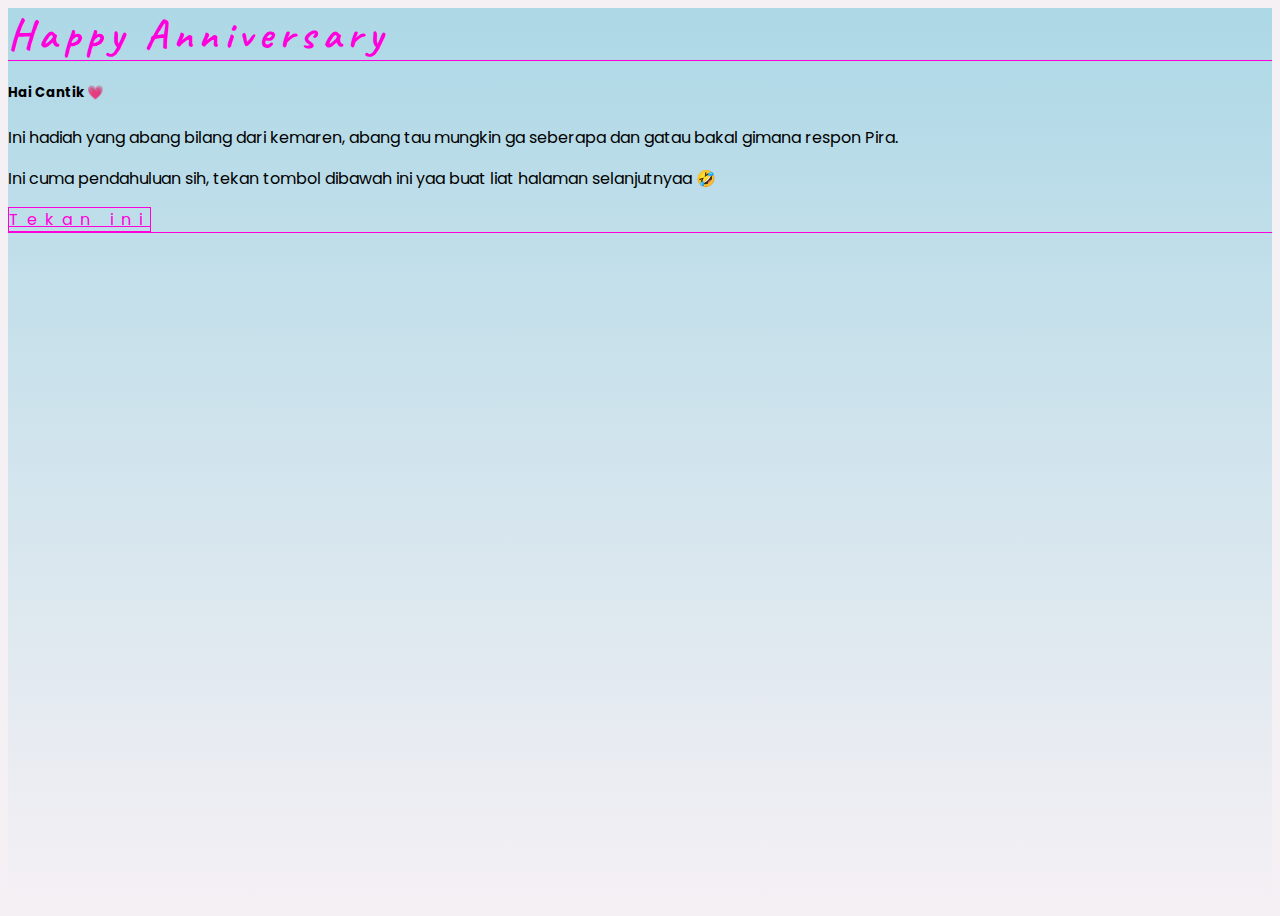
<file: index.html>
<!DOCTYPE html>
<html lang="en">
  <head>
    <meta charset="utf-8" />
    <meta name="viewport" content="width=device-width, initial-scale=1" />
    <title>Happy Anniversary</title>

    <!-- Font -->
    <link rel="preconnect" href="https://fonts.googleapis.com" />
    <link rel="preconnect" href="https://fonts.gstatic.com" crossorigin />
    <link
      href="https://fonts.googleapis.com/css2?family=Caveat:wght@500&family=Poppins:wght@100;300;500;800&display=swap"
      rel="stylesheet"
    />

    <!-- Bootstrap CSS dan JS -->
    <link
      href="https://cdn.jsdelivr.net/npm/bootstrap@5.3.2/dist/css/bootstrap.min.css"
      rel="stylesheet"
      integrity="sha384-T3c6CoIi6uLrA9TneNEoa7RxnatzjcDSCmG1MXxSR1GAsXEV/Dwwykc2MPK8M2HN"
      crossorigin="anonymous"
    />

    <!-- My CSS -->
    <link rel="stylesheet" href="css/style.css" />
  </head>
  <body>
    <!-- Hero section start -->
    <div class="container-fluid d-flex align-items-center">
      <div class="row w-100 h-100 justify-content-center align-items-center">
        <div class="col-md-5 col-10">
          <div class="card text-center">
            <div class="card-header">Happy Anniversary</div>
            <div class="card-body">
              <h5 class="card-title">Hai Cantik 💗</h5>
              <p class="card-text">
                Ini hadiah yang abang bilang dari kemaren, abang tau mungkin ga
                seberapa dan gatau bakal gimana respon Pira.
              </p>
              <p>
                Ini cuma pendahuluan sih, tekan tombol dibawah ini yaa buat liat
                halaman selanjutnyaa 🤣
              </p>
              <a href="home.html" class="btn btn-outline-dark">Tekan ini</a>
            </div>
            <div class="card-footer text-body-secondary"></div>
          </div>
        </div>
      </div>
    </div>
    <!-- Hero section end -->

    <!-- Bootstrap JS -->
    <script
      src="https://cdn.jsdelivr.net/npm/bootstrap@5.3.2/dist/js/bootstrap.bundle.min.js"
      integrity="sha384-C6RzsynM9kWDrMNeT87bh95OGNyZPhcTNXj1NW7RuBCsyN/o0jlpcV8Qyq46cDfL"
      crossorigin="anonymous"
    ></script>
  </body>
</html>
</file>
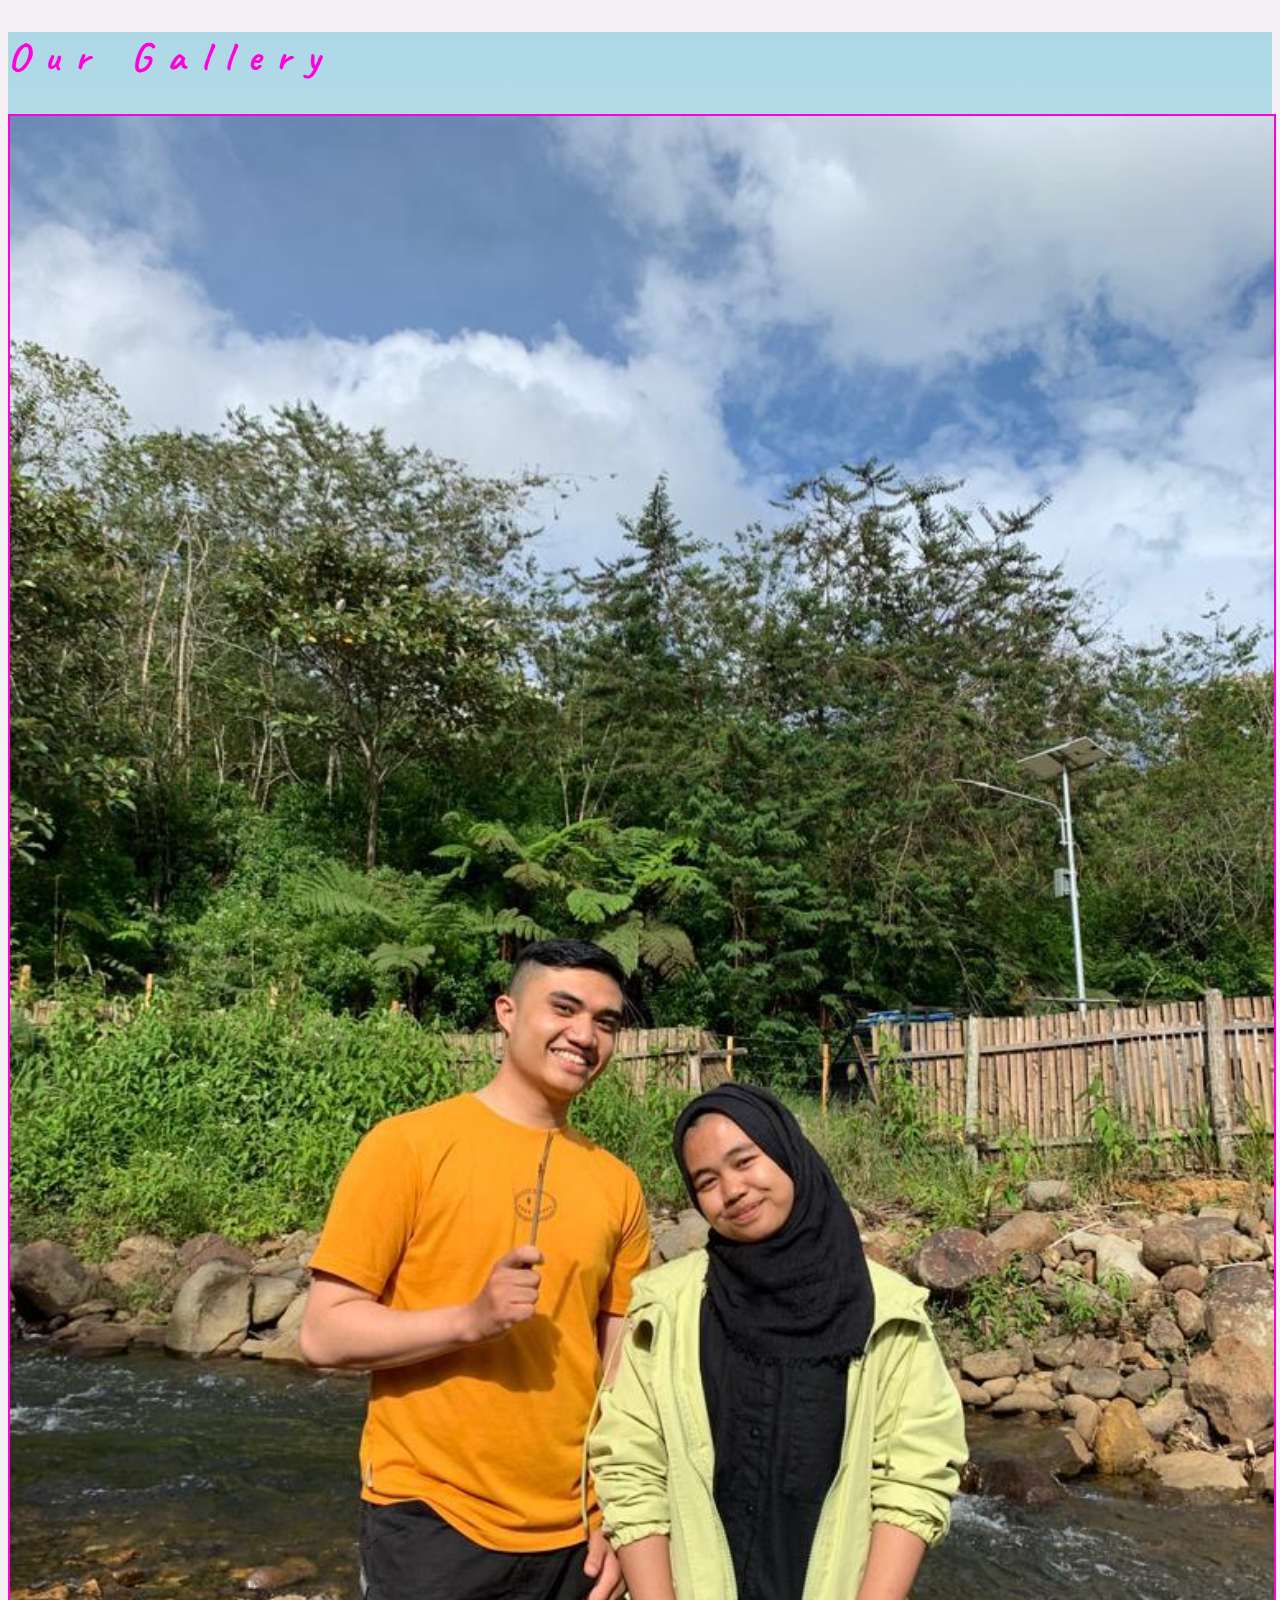
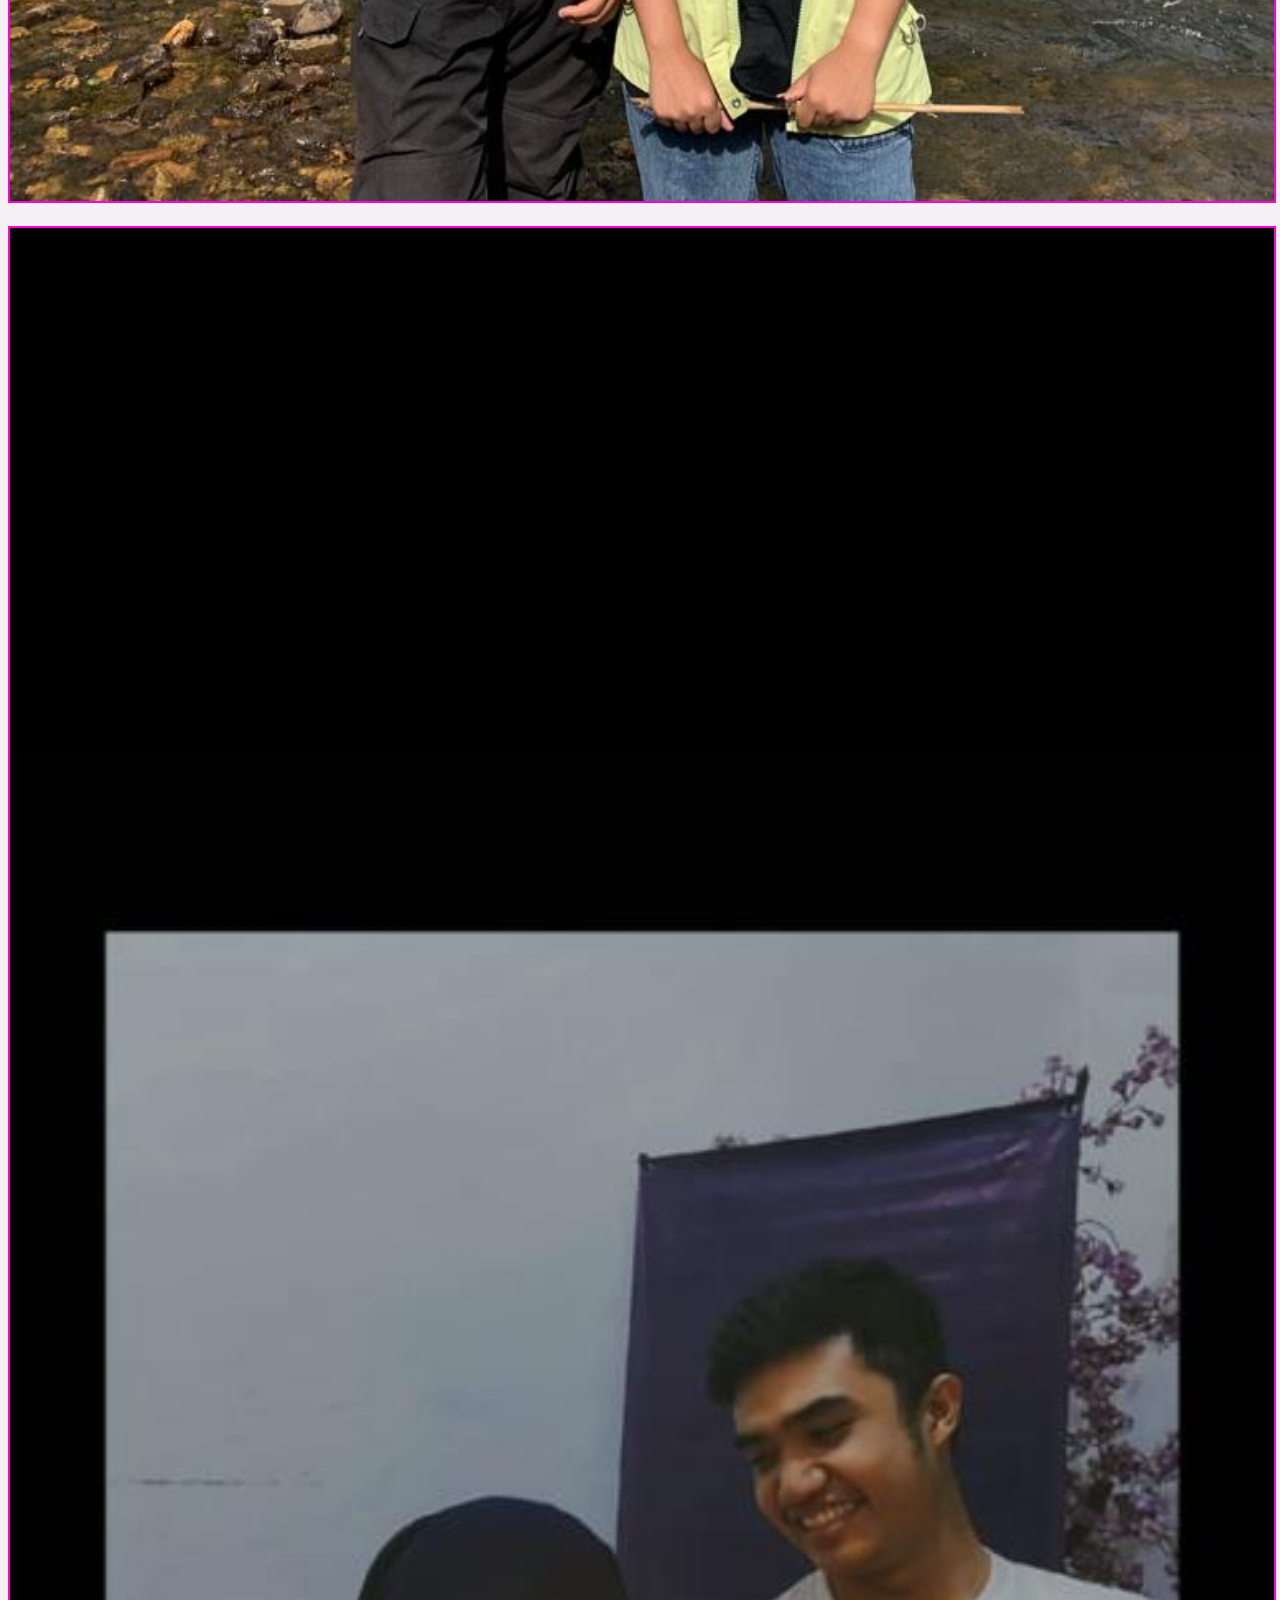
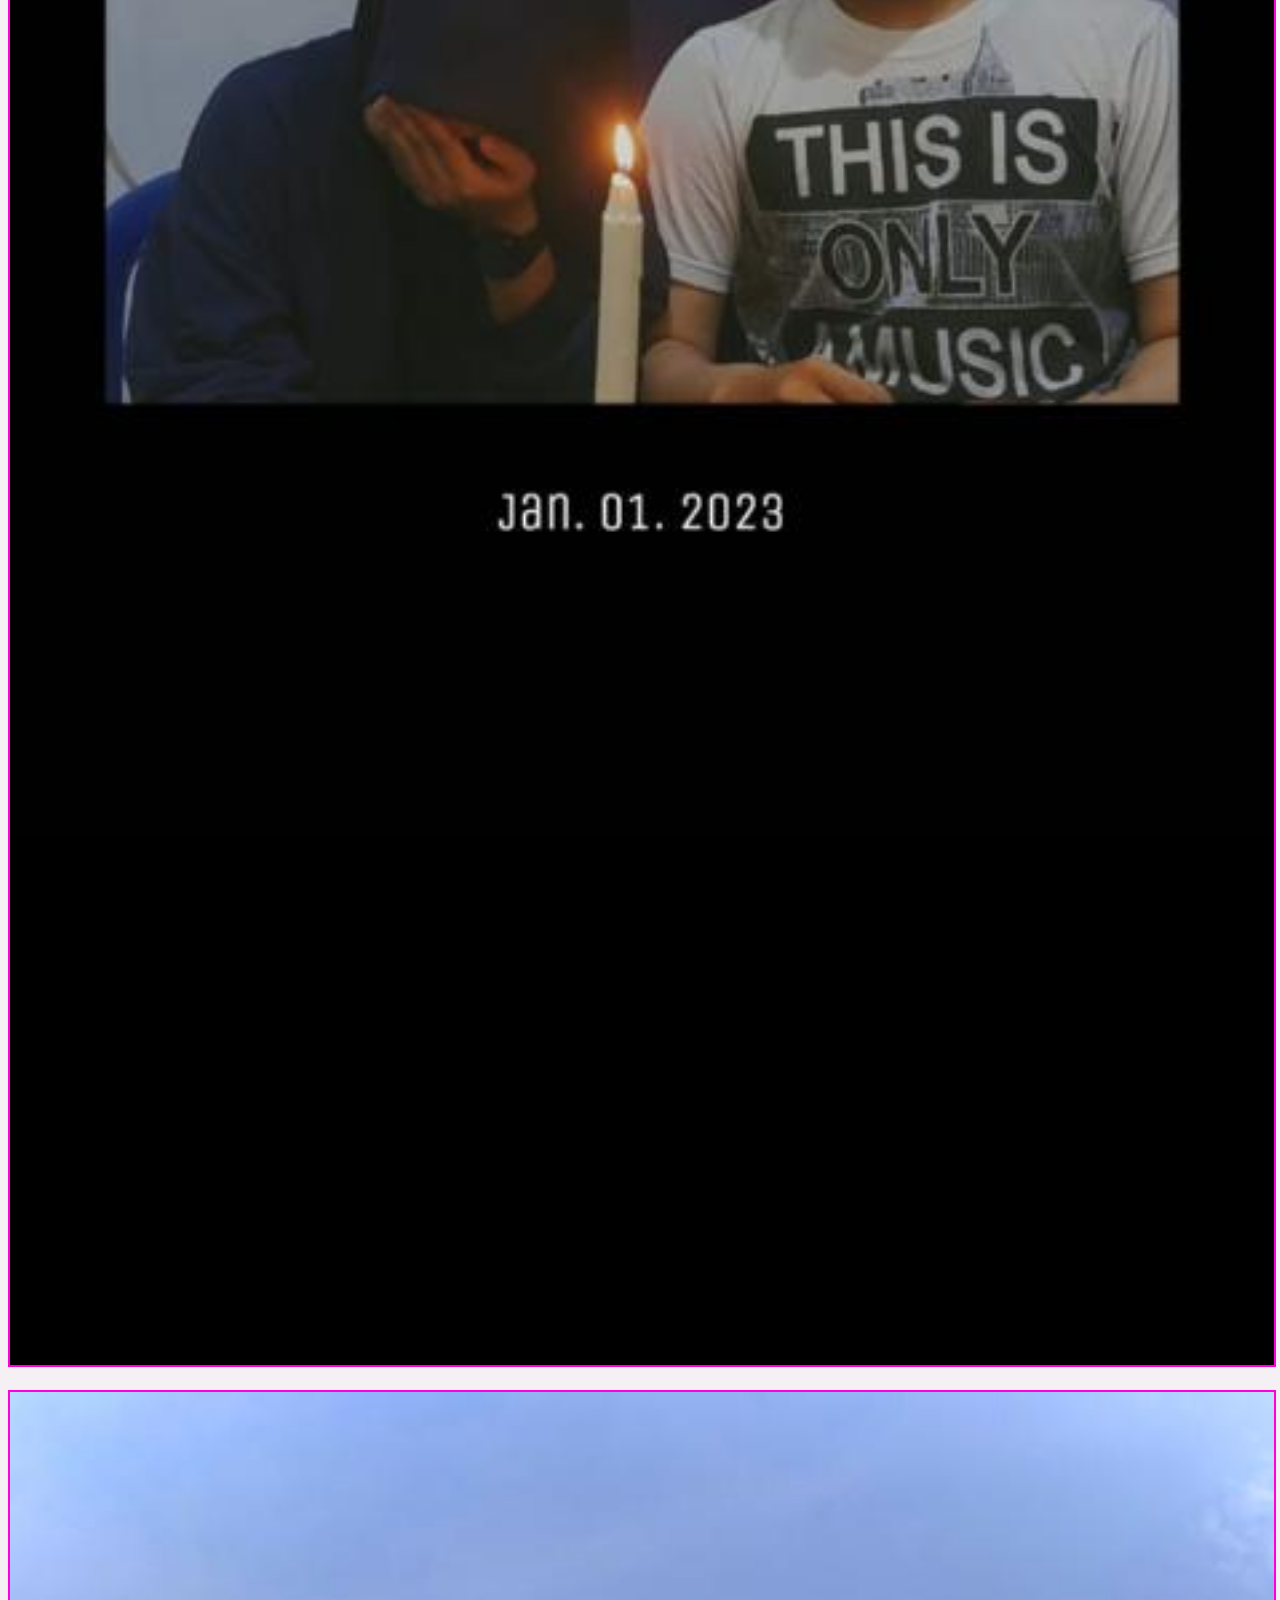
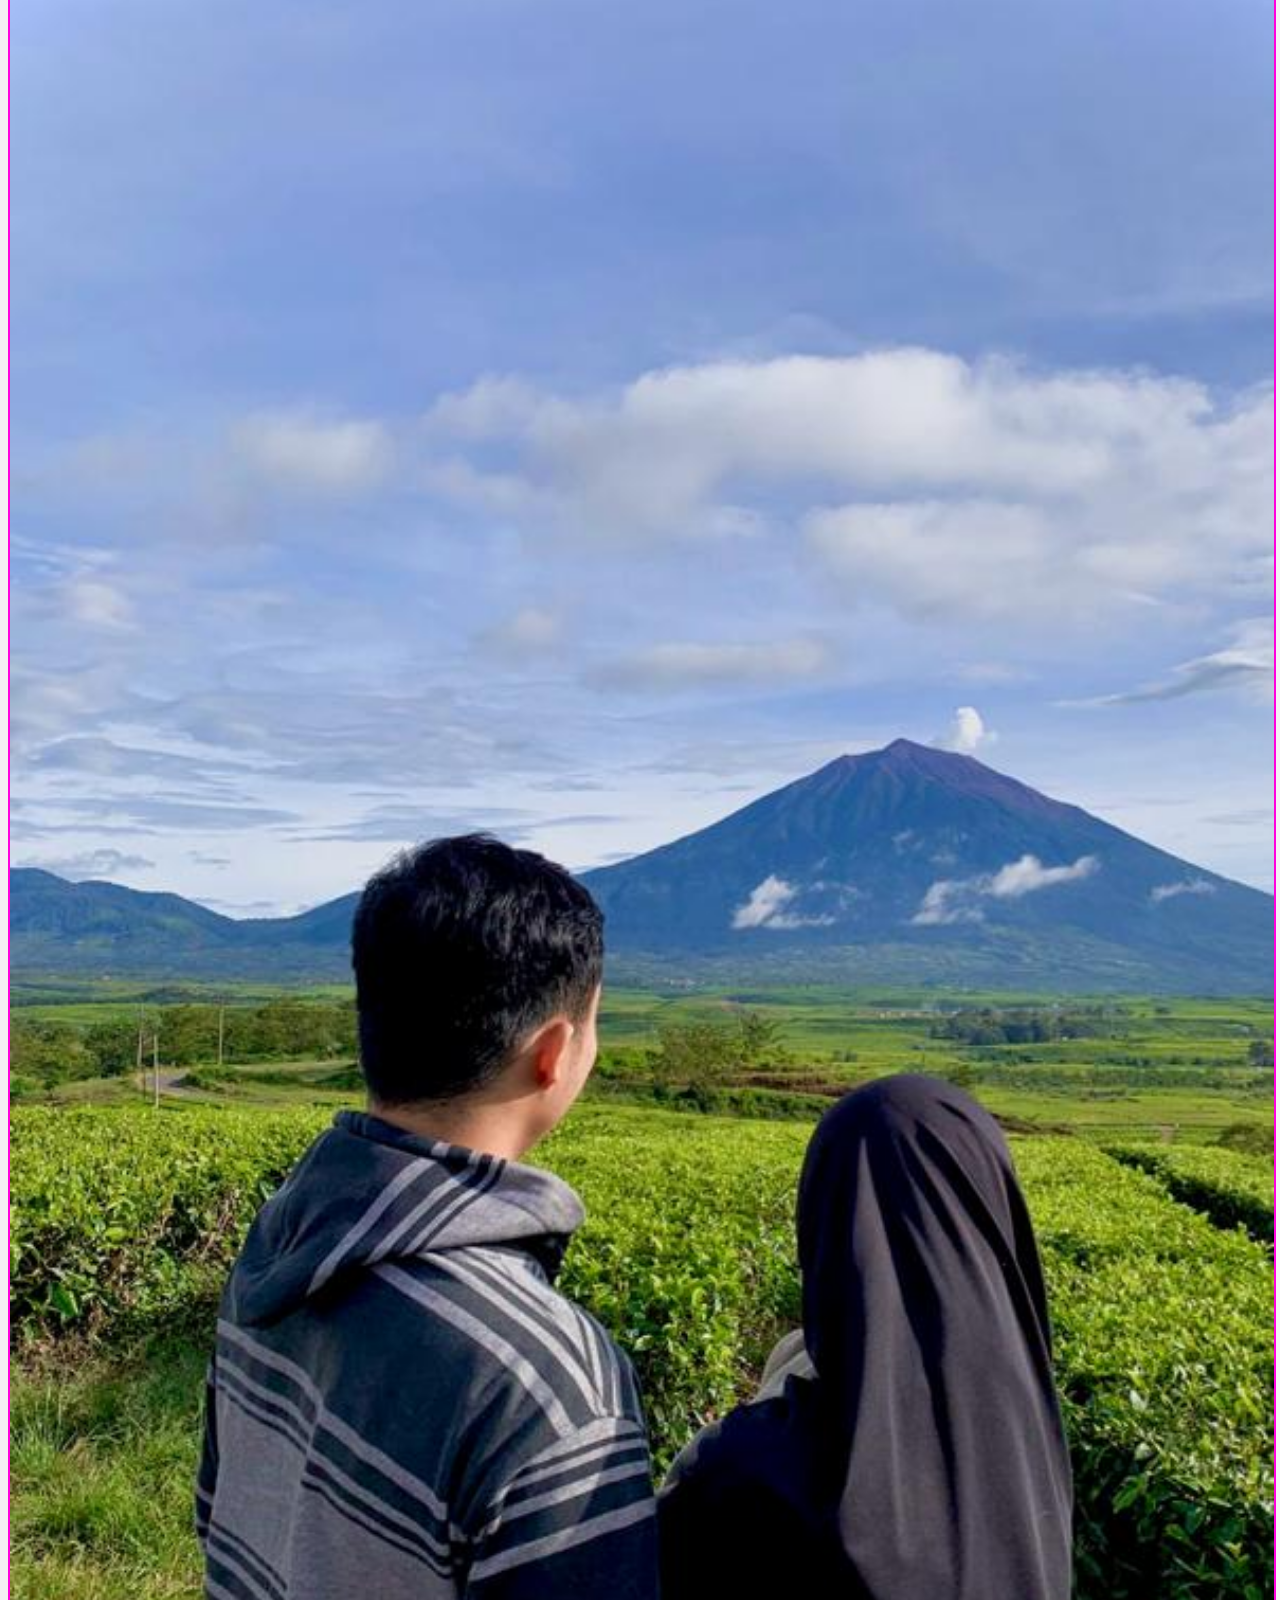
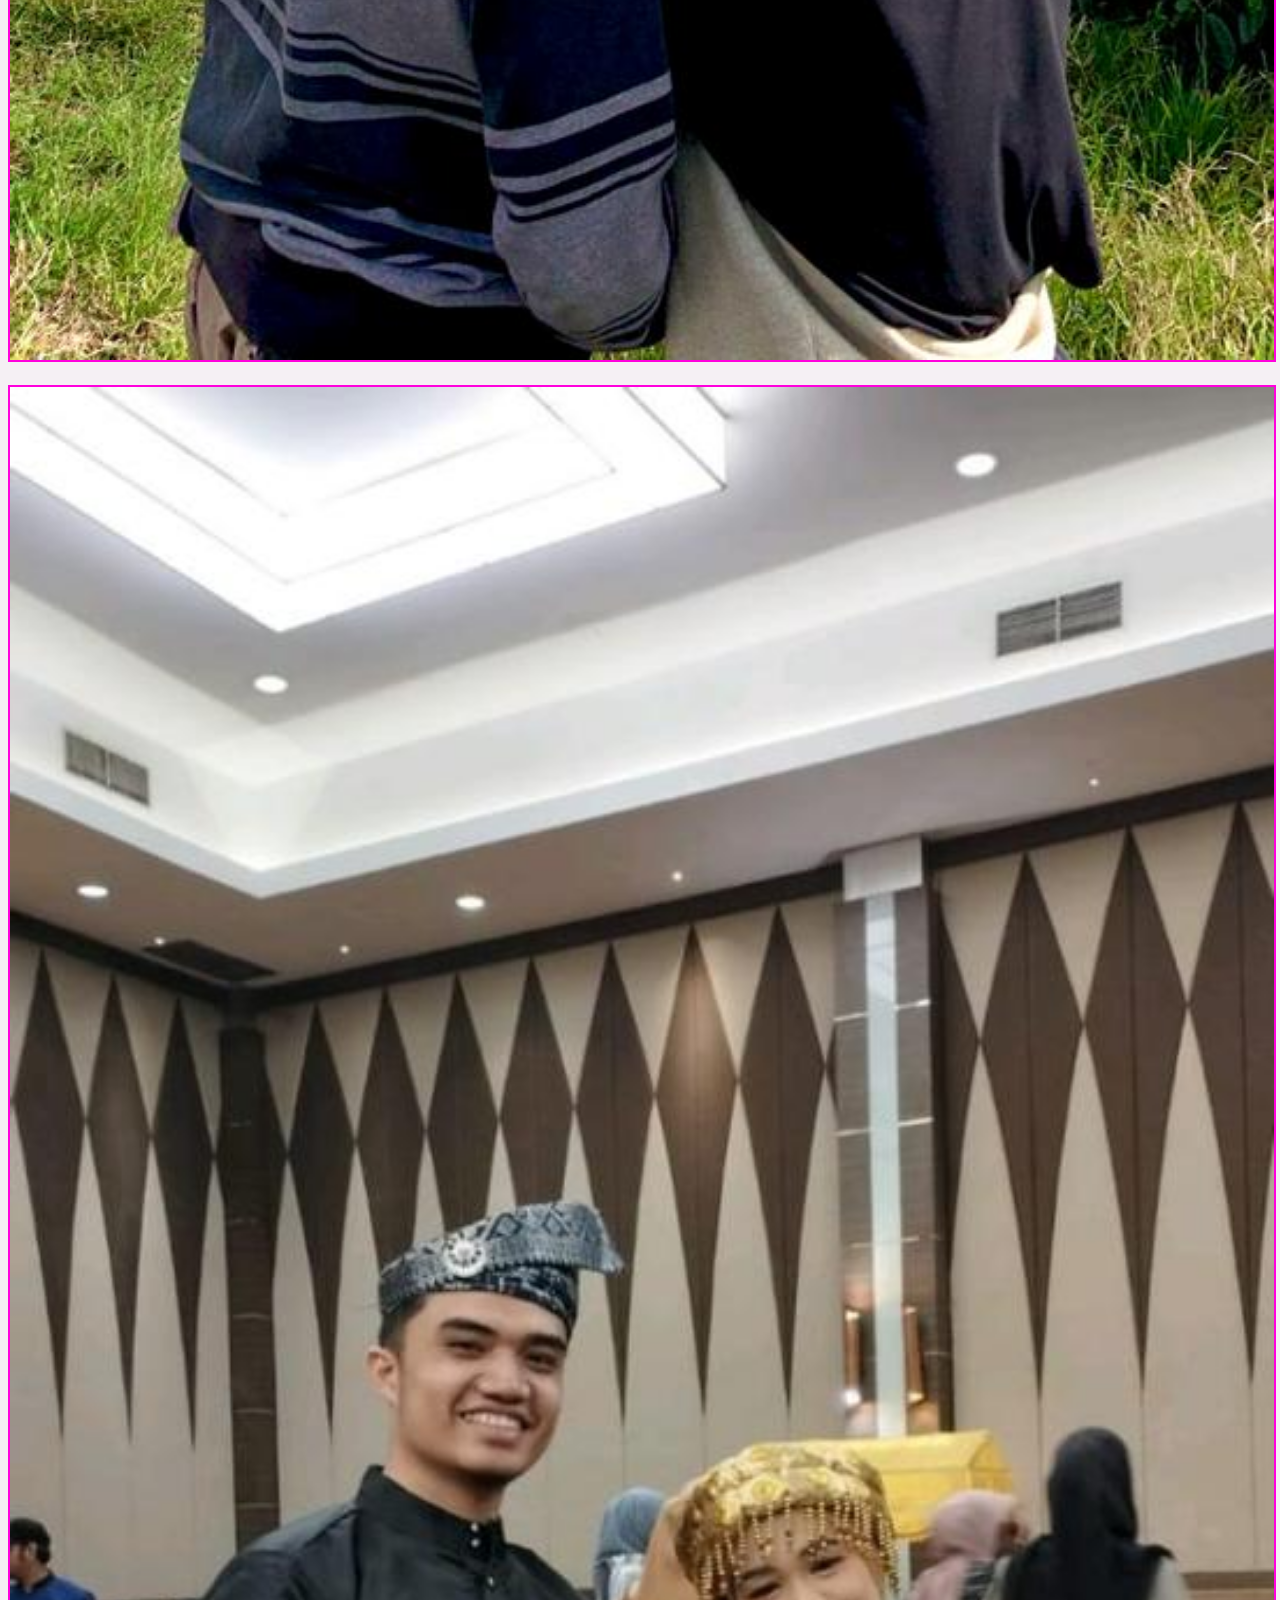
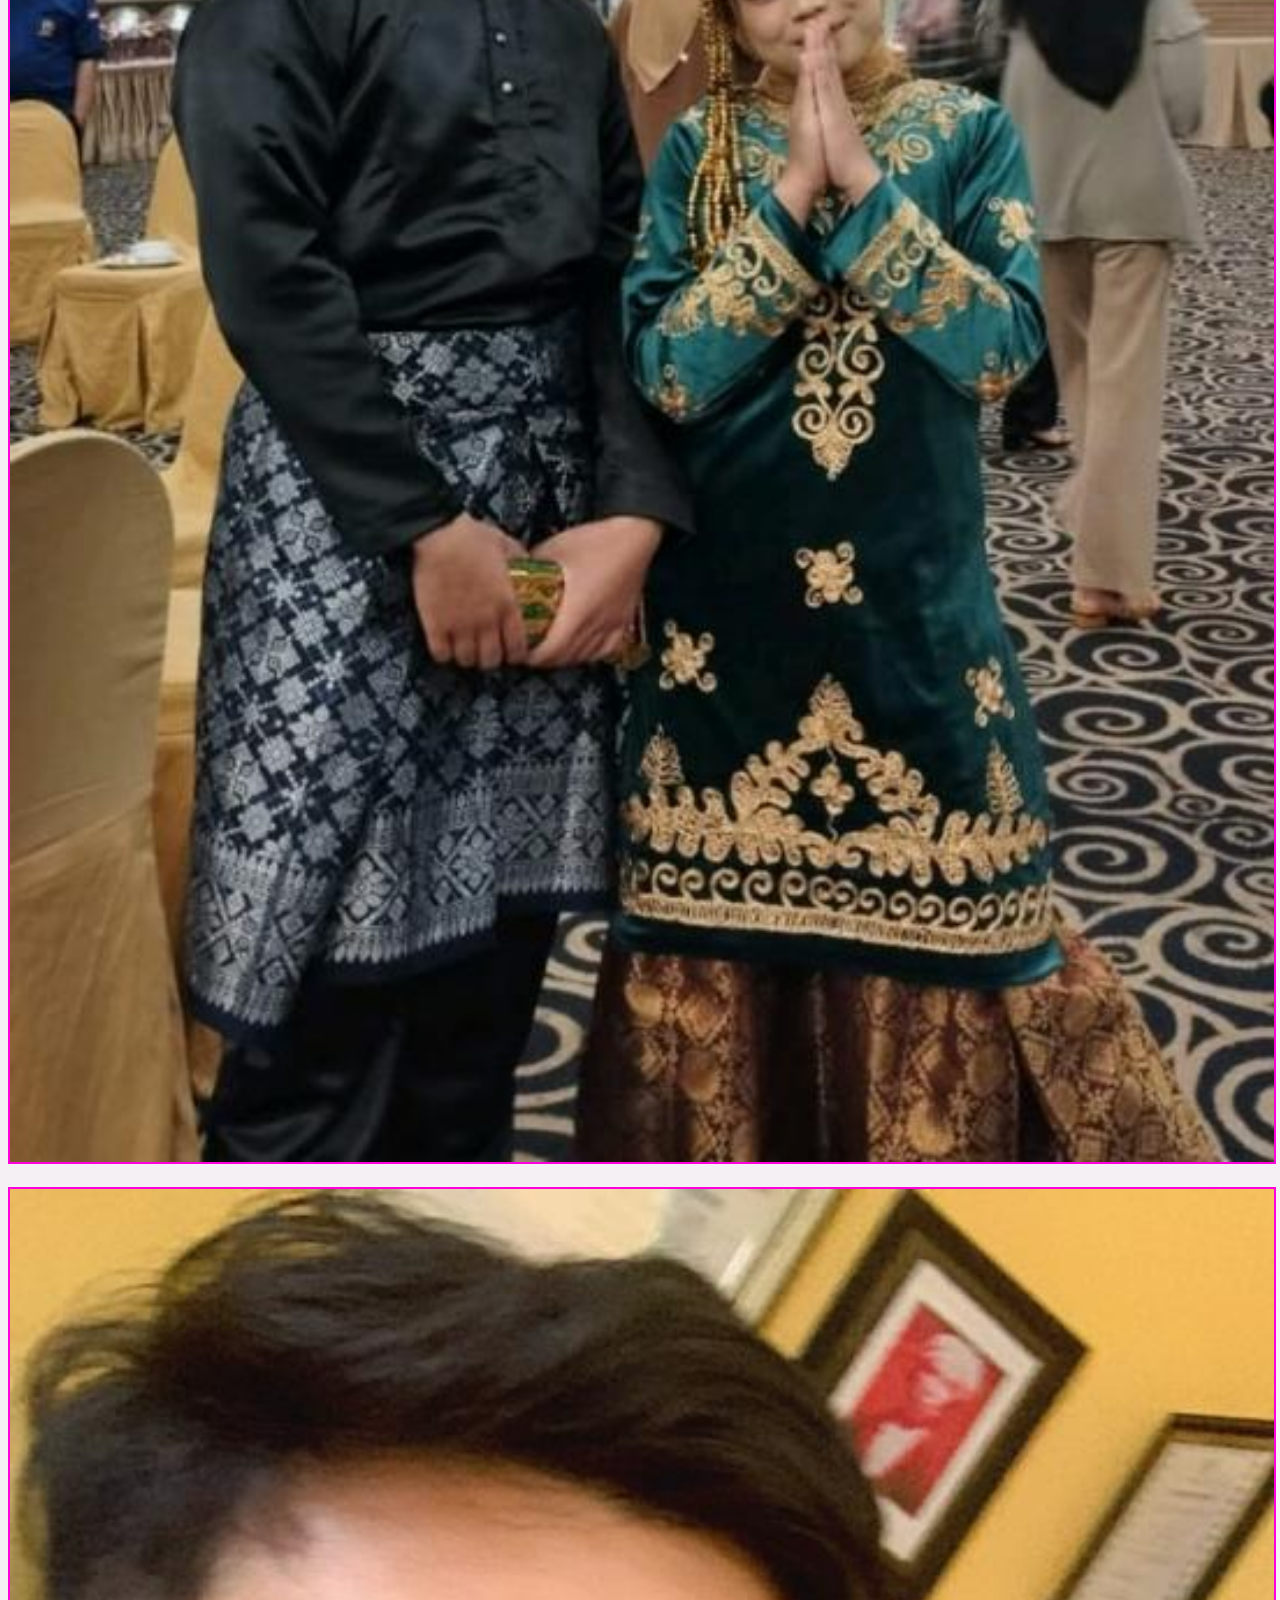
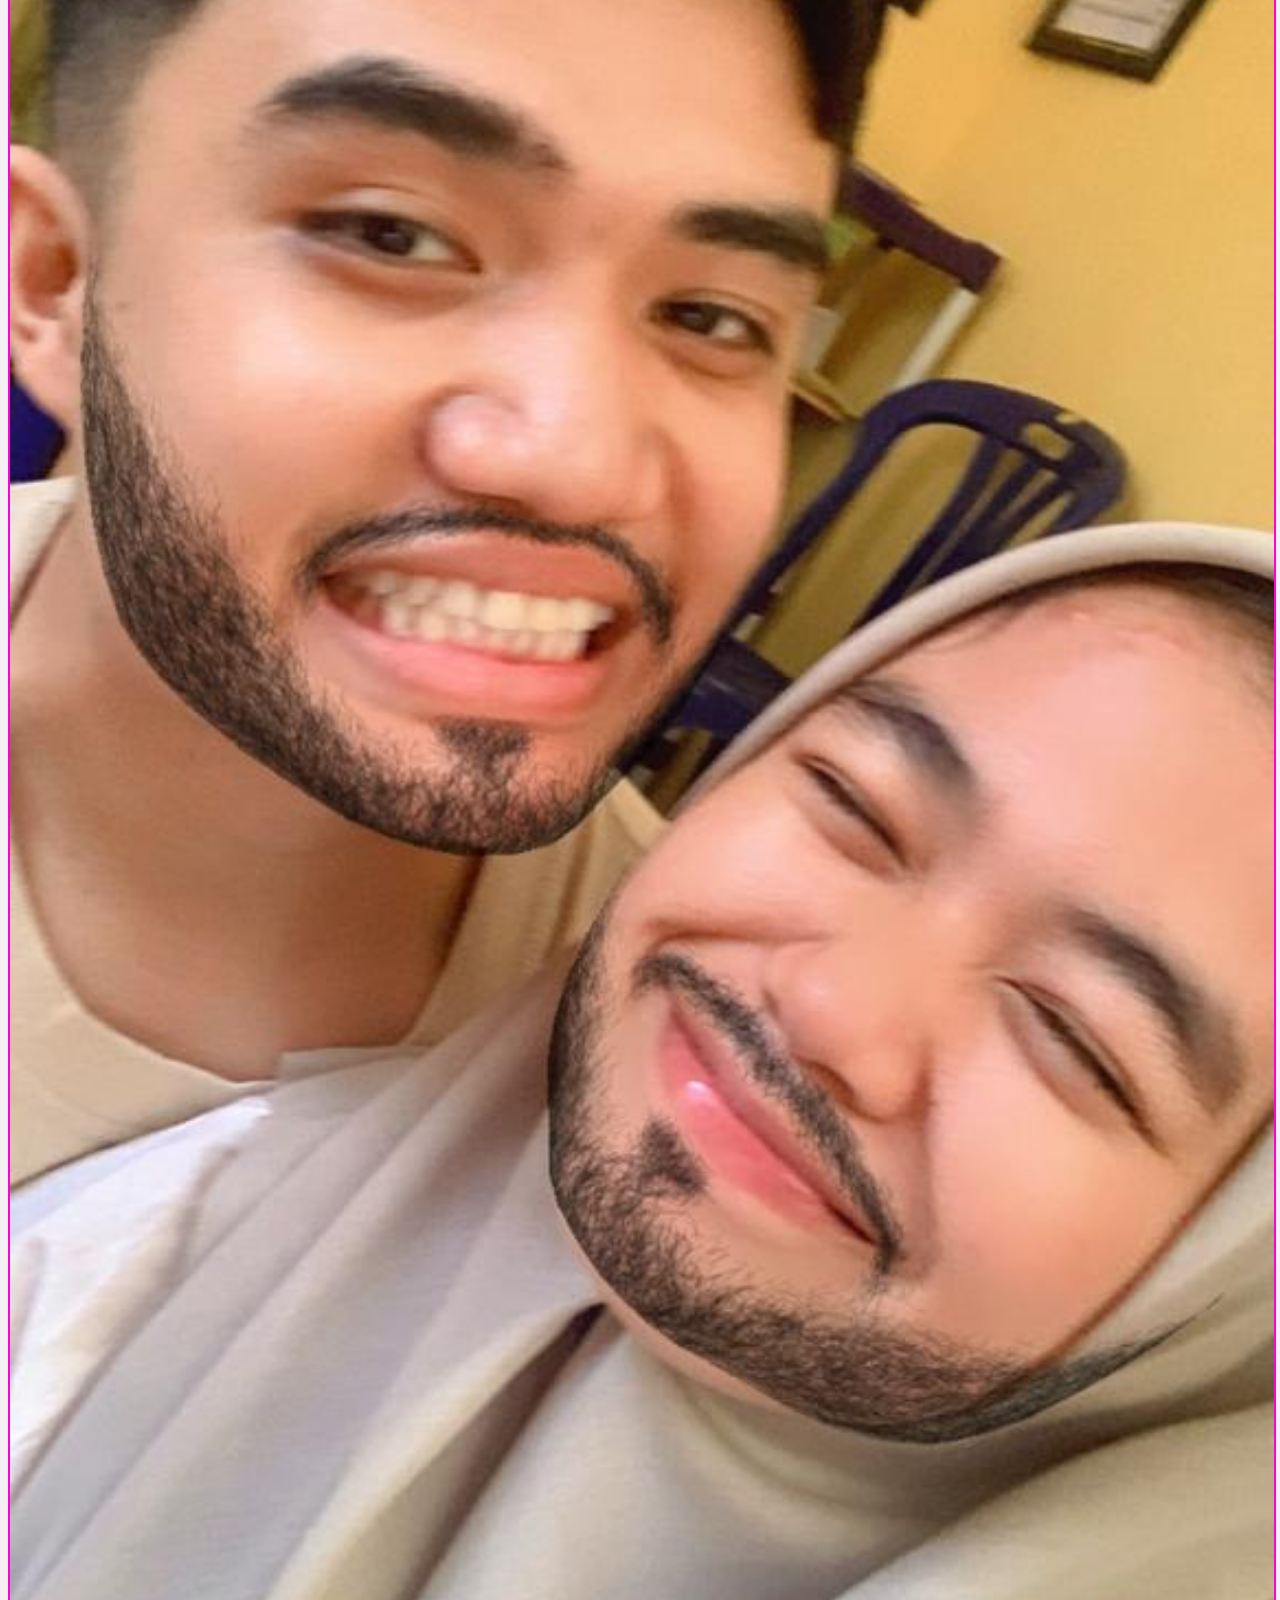
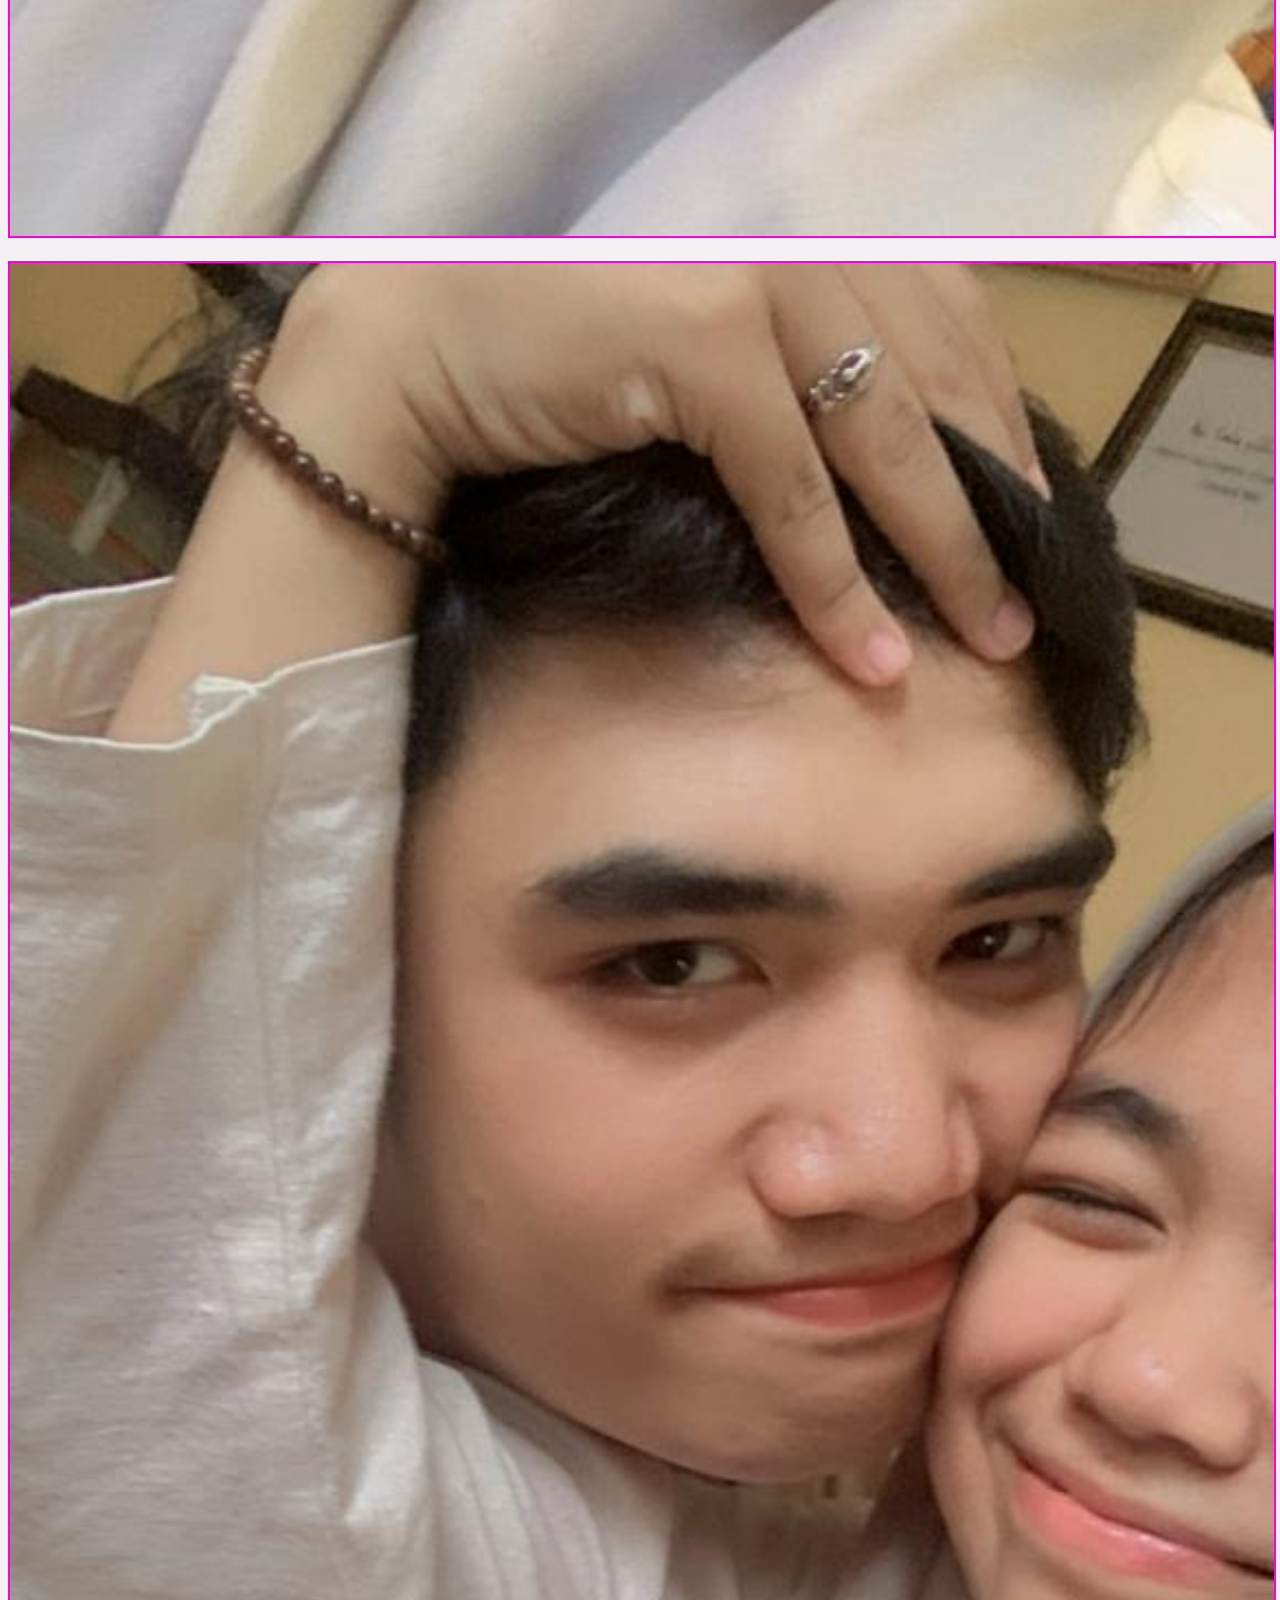
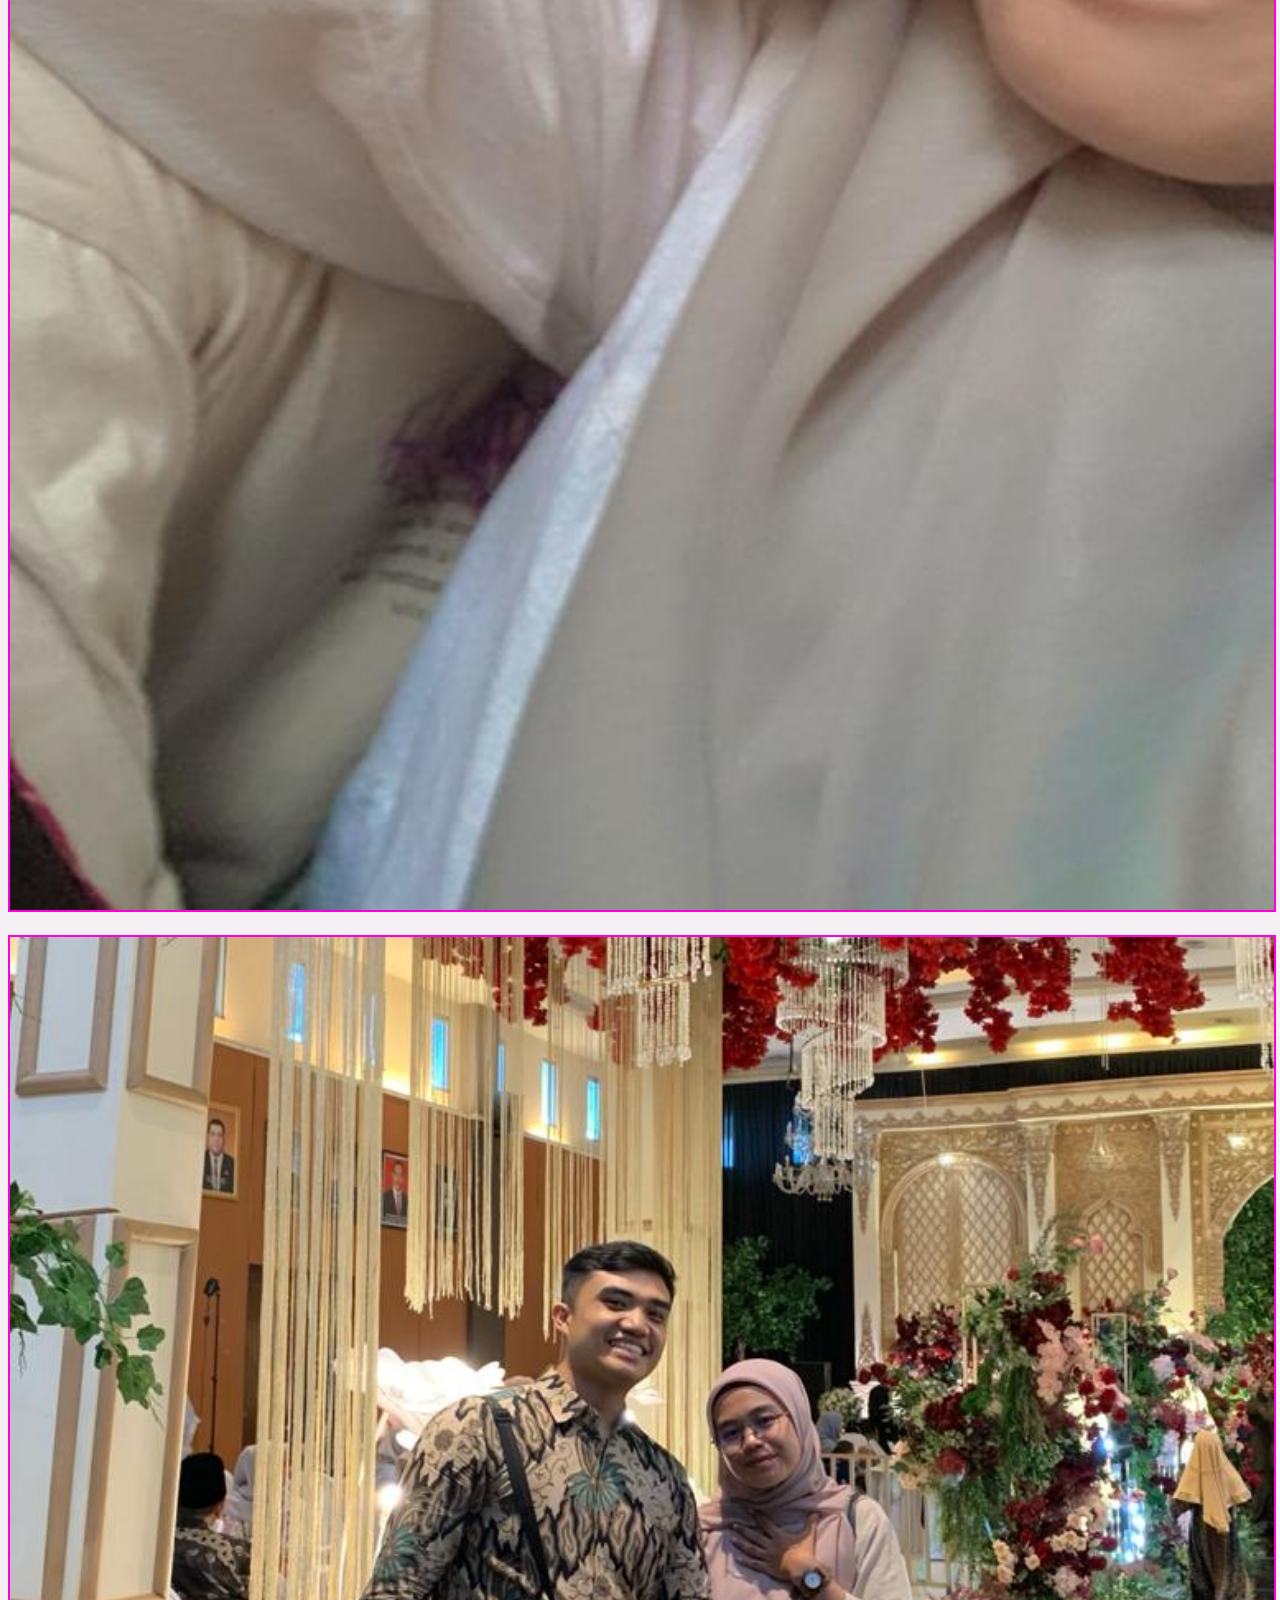
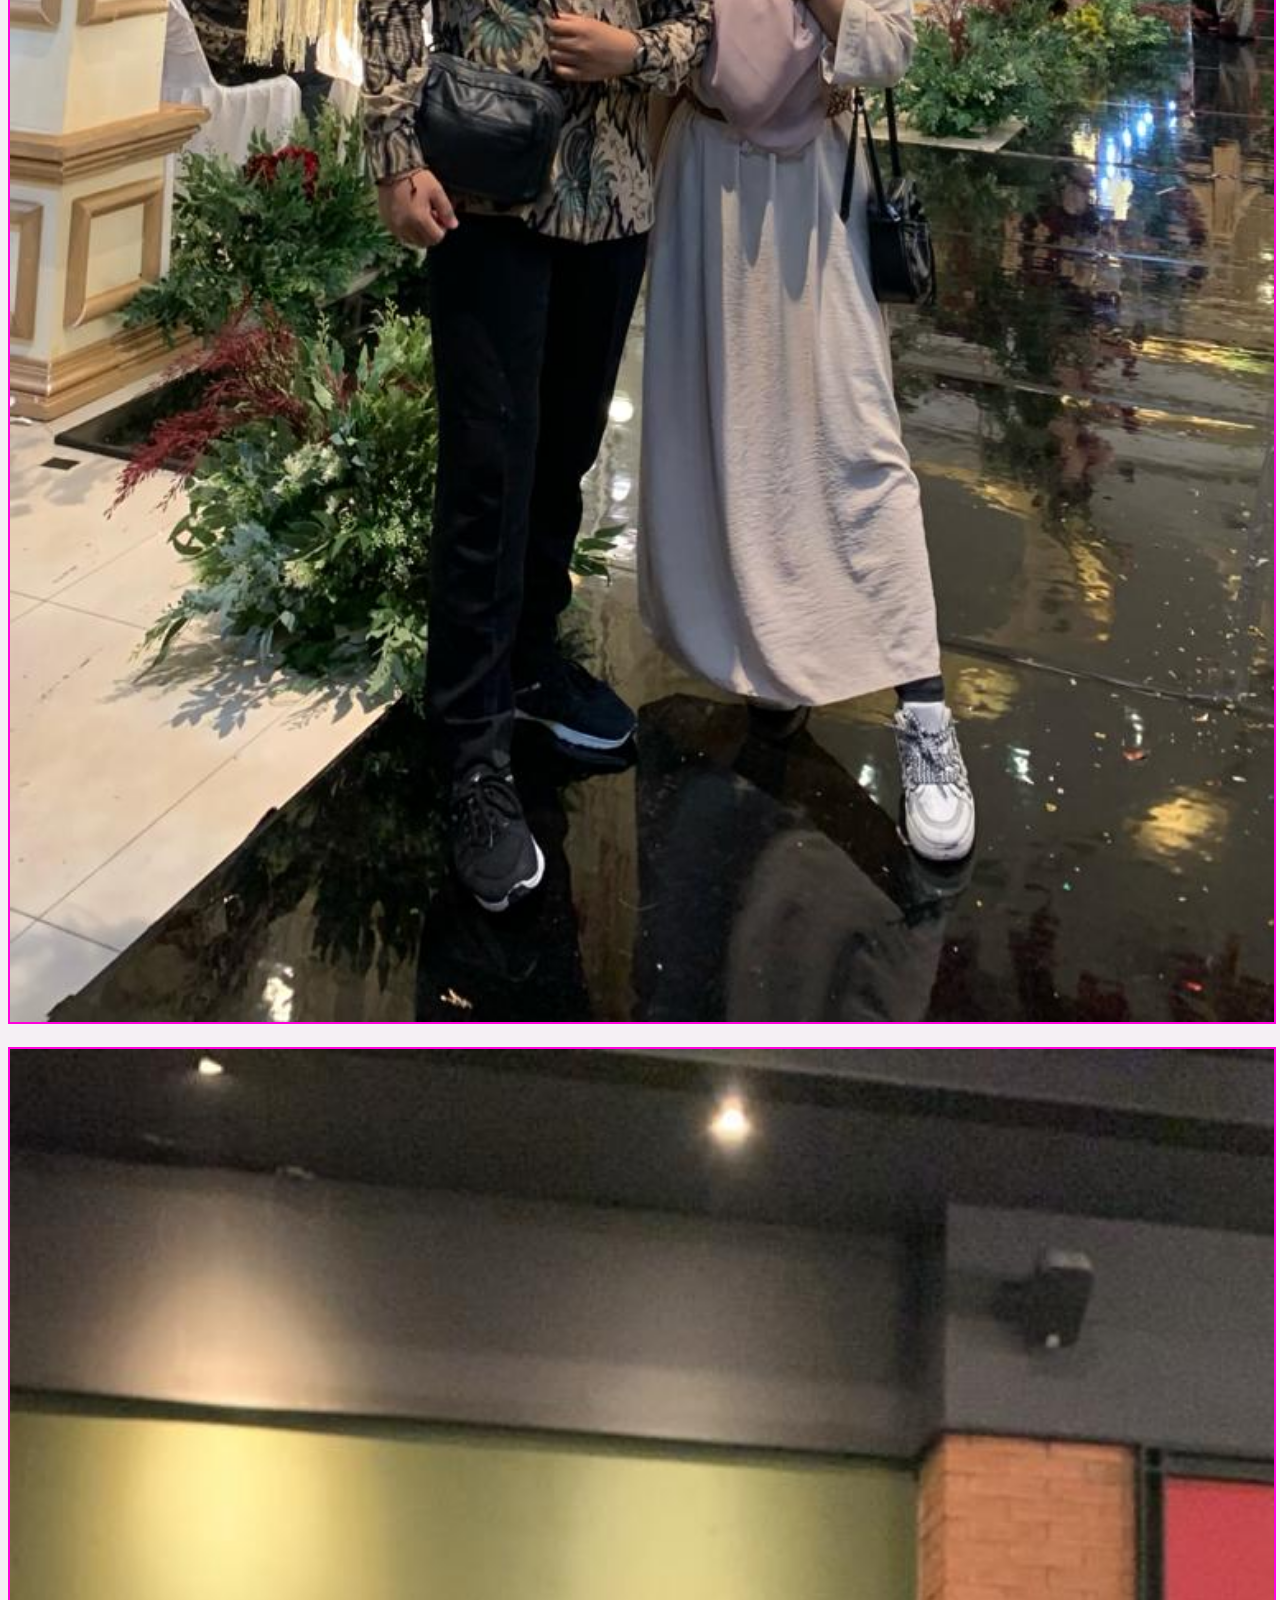
<file: home.html>
<!DOCTYPE html>
<html lang="en">
  <head>
    <meta charset="UTF-8" />
    <meta name="viewport" content="width=device-width, initial-scale=1.0" />

    <!-- Bootstrap CSS -->
    <link
      href="https://cdn.jsdelivr.net/npm/bootstrap@5.3.2/dist/css/bootstrap.min.css"
      rel="stylesheet"
      integrity="sha384-T3c6CoIi6uLrA9TneNEoa7RxnatzjcDSCmG1MXxSR1GAsXEV/Dwwykc2MPK8M2HN"
      crossorigin="anonymous"
    />

    <!-- Google Fonts -->
    <link rel="preconnect" href="https://fonts.googleapis.com" />
    <link rel="preconnect" href="https://fonts.gstatic.com" crossorigin />
    <link
      href="https://fonts.googleapis.com/css2?family=Caveat:wght@500&family=Poppins:wght@100;300;500;800&display=swap"
      rel="stylesheet"
    />
    <title>Happy Anniversary</title>

    <!-- My CSS -->
    <link rel="stylesheet" href="css/style.css" />
  </head>
  <body>
    <!-- Home Section start -->
    <section class="home" id="home">
      <div class="container">
        <div class="row text-center">
          <div class="col">
            <div class="home-title">Our Gallery</div>
          </div>
        </div>
        <div
          class="row row-cols-2 row-cols-lg-4 home-content justify-content-center"
        >
          <div class="col home-img">
            <img src="img/1.jpeg" alt="Our Gallery" />
          </div>
          <div class="col home-img">
            <img src="img/2.jpeg" alt="Our Gallery" />
          </div>
          <div class="col home-img">
            <img src="img/3.jpeg" alt="Our Gallery" />
          </div>
          <div class="col home-img">
            <img src="img/4.jpeg" alt="Our Gallery" />
          </div>
          <div class="col home-img">
            <img src="img/5.jpeg" alt="Our Gallery" />
          </div>
          <div class="col home-img">
            <img src="img/6.jpeg" alt="Our Gallery" />
          </div>
          <div class="col home-img">
            <img src="img/7.jpeg" alt="Our Gallery" />
          </div>
          <div class="col home-img">
            <img src="img/8.jpeg" alt="Our Gallery" />
          </div>
          <div class="col home-img">
            <img src="img/9.jpeg" alt="Our Gallery" />
          </div>
          <div class="col home-img">
            <img src="img/10.jpeg" alt="Our Gallery" />
          </div>
          <div class="col home-img">
            <img src="img/11.jpeg" alt="Our Gallery" />
          </div>
          <div class="col home-img">
            <img src="img/12.jpeg" alt="Our Gallery" />
          </div>
          <div class="col home-img">
            <img src="img/13.jpeg" alt="Our Gallery" />
          </div>
          <div class="col home-img">
            <img src="img/14.jpeg" alt="Our Gallery" />
          </div>
          <div class="col home-img">
            <img src="img/15.jpeg" alt="Our Gallery" />
          </div>
          <div class="row home-vid">
            <div class="col d-flex justify-content-center">
              <video width="500" height="300" controls>
                <source src="vid/vid-1.mp4" type="video/mp4" />
                Your browser does not support the video tag.
              </video>
            </div>
          </div>
        </div>
      </div>
    </section>

    <!-- Home Section end -->

    <!-- Bootstrap JS -->
    <script
      src="https://cdn.jsdelivr.net/npm/bootstrap@5.3.2/dist/js/bootstrap.bundle.min.js"
      integrity="sha384-C6RzsynM9kWDrMNeT87bh95OGNyZPhcTNXj1NW7RuBCsyN/o0jlpcV8Qyq46cDfL"
      crossorigin="anonymous"
    ></script>
  </body>
</html>
</file>
<file: css/style.css>
:root {
  --bg: #f5f0f4;
  --font-color: #ff00dd;
}

body {
  min-height: 100vh;
  background-color: var(--bg);
  font-family: "Poppins", sans-serif;
  /* min-height: 2000px; */
}

/* Hero section */
.container-fluid {
  min-height: 100vh;
  background-image: linear-gradient(lightblue, #f5f0f4);
}

.card {
  border-color: #ff00dd;
}

.card .card-header {
  font-family: "Caveat", cursive;
  font-size: 2.6rem;
  color: #ff00dd;
  font-weight: bold;
  letter-spacing: 0.4rem;
  border-bottom: 1px solid var(--font-color);
}

.card .card-body {
  border-bottom: 1px solid var(--font-color);
}

.card .card-body .btn {
  border: 1px solid var(--font-color);
  color: var(--font-color);
  letter-spacing: 0.5rem;
}

.card .card-body .btn:hover {
  background-color: var(--font-color);
  color: white;
}

/* Home Section */
.home {
  width: 100%;
  min-height: 100vh;
  background-image: linear-gradient(lightblue, #f5f0f4);
  /* background-repeat: no-repeat; */
  /* background-color: aqua; */
}
/* 
.home .container {
  background-color: bisque;
} */

.home .home-title {
  margin: 2rem 0;
  font-size: 2.5rem;
  font-family: "Caveat", cursive;
  font-weight: bold;
  letter-spacing: 1rem;
  color: var(--font-color);
}

.home .home-content {
  /* background-color: black; */
  width: auto;
  height: 100vh;
}

.home .home-img {
  margin-top: 1rem;
}

.home img {
  /* padding: 1rem 0; */
  width: 100%;
  height: 100%;
  border: 2px solid var(--font-color);
}

.home .home-vid {
  width: 100%;
  margin-top: 1rem;
  /* background-color: #ff00dd; */
}

.home video {
  border: 2px solid var(--font-color);
}
</file>
